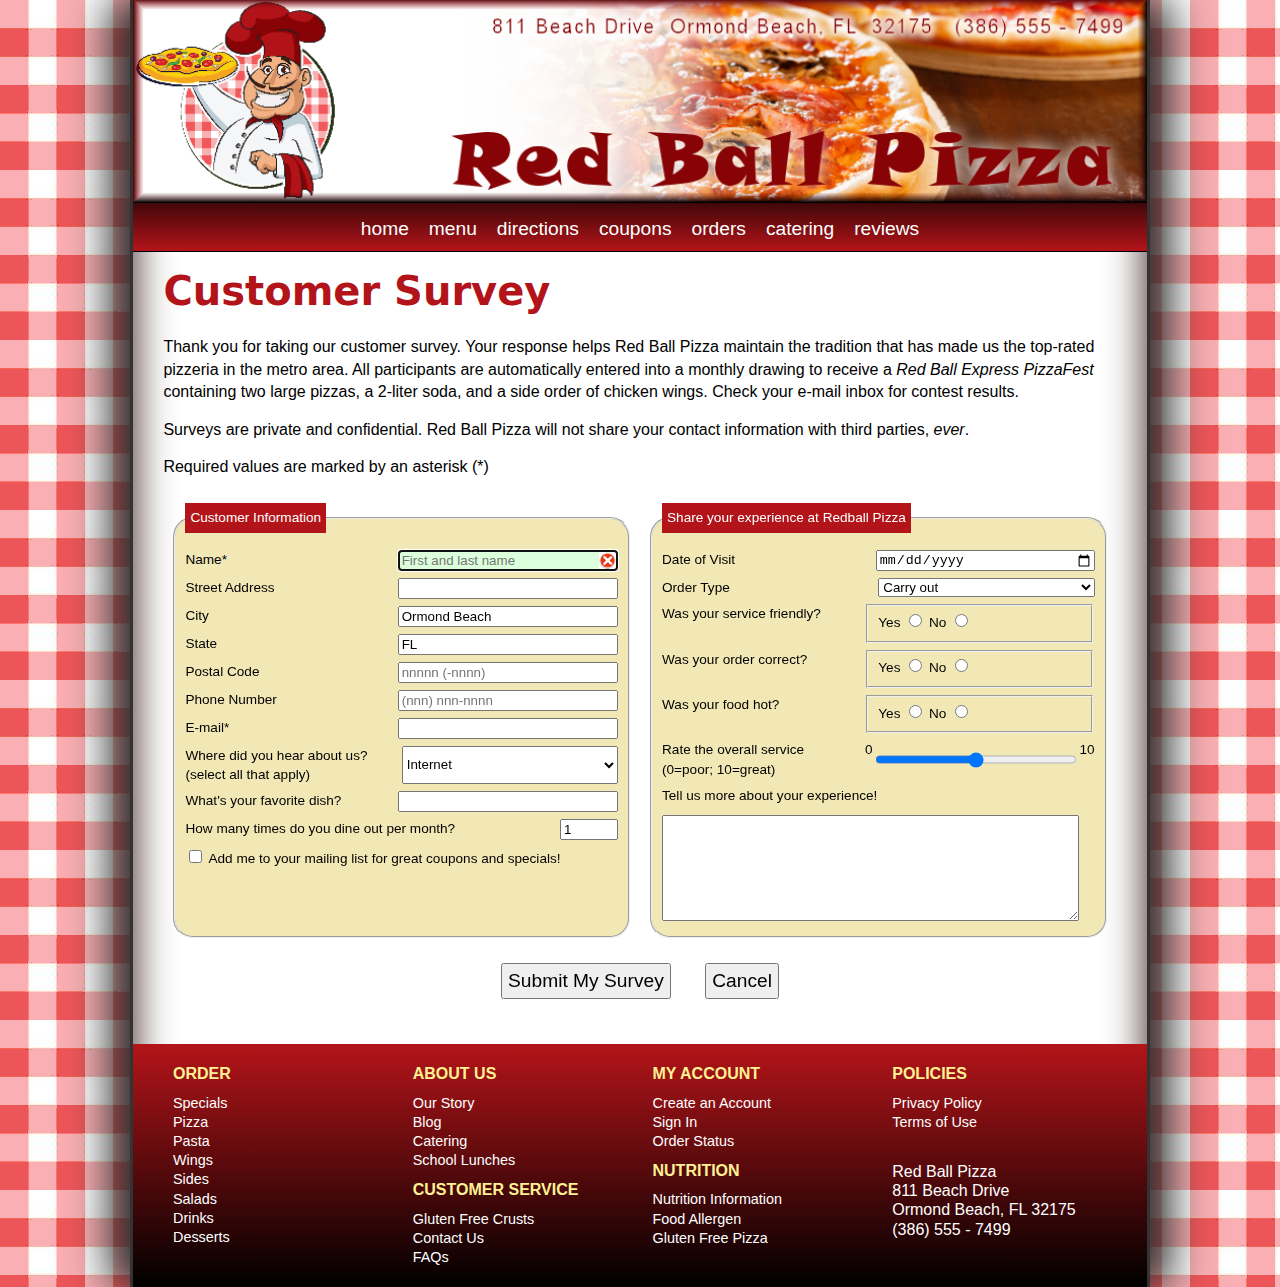
<file: index.html>
<!DOCTYPE html>
<html lang="en">
<head>
   <!--
      Tutorial 7
      Tutorial Case

      Red Ball Pizza Survey Form
      Author:
      Date:  

      Filename:   rb_survey.html

   -->
   
   <meta charset="utf-8" />
   <meta name="viewport" content="width=device-width, initial-scale=1" />
   <title>Red Ball Survey</title>
   <link href="rb_reset.css" rel="stylesheet" />
   <link href="rb_styles.css" rel="stylesheet" />
   <link rel="stylesheet" href="rb_forms.css">
   <script src="rb_formsubmit.js"></script>

</head>

<body>
   <header>
      <img src="rb_logo.png" alt="Red Ball Pizza" id="logoimg" />
      <nav> <a id="navicon" href="#"><img src="rb_navicon.png" alt="" /></a>
         <ul>
            <li><a href="#">home</a></li>
            <li><a href="#">menu</a></li>
            <li><a href="#">directions</a></li>
            <li><a href="#">coupons</a></li>
            <li><a href="#">orders</a></li>
            <li><a href="#">catering</a></li>
            <li><a href="#">reviews</a></li>
         </ul>
      </nav>
   </header>
   <section>
      <h1>Customer Survey</h1>
      <p>Thank you for taking our customer survey. Your response 
         helps Red Ball Pizza maintain the tradition that has made 
         us the top-rated pizzeria in the metro area.
         All participants are automatically entered into a monthly
         drawing to receive a <em>Red Ball Express PizzaFest</em> containing 
         two large pizzas, a 2-liter soda, and a side 
         order of chicken wings. Check your e-mail inbox for 
         contest results. </p>
      <p>Surveys are private and confidential. Red Ball 
         Pizza will not share your contact information with third 
         parties, <em>ever</em>. </p>
      <p>Required values are marked by an asterisk (*)</p>

      <form id="survey" action="http://www.example.com/redball/survey" method="post">
         <fieldset id="custInfo">
            <legend>Customer Information</legend>

            <div class="formRow">
               <label for="name">Name*</label>
               <input type="text" name="custName" id="name" placeholder="First and last name" autofocus required>
            </div>

            <div class="formRow">
               <label for="street">Street Address</label>
               <input type="text" name="custStreet" id="street">
            </div>

            <div class="formRow">
               <label for="city">City</label>
               <input type="text" name="custCity" id="city" value="Ormond Beach">
            </div>

            <div class="formRow">
               <label for="state">State</label>
               <input type="text" name="custState" id="state" value="FL" maxlength="2">
            </div>

            <div class="formRow">
               <label for="zip">Postal Code</label>
               <input type="text" name="custZip" id="zip" placeholder="nnnnn (-nnnn)" pattern="^\d{5}(-\d{4})?$">
            </div>

            <div class="formRow">
               <label for="phone">Phone Number</label>
               <input type="tel" name="custPhone" id="phone" placeholder="(nnn) nnn-nnnn" pattern="^\d{10}$|^(\(\d{3}\)\s*)?\d{3}[\s-]?\d{4}$">
            </div>

            <div class="formRow">
               <label for="mail">E-mail*</label>
               <input type="email" name="custEmail" id="mail" required>
            </div>

            <div class="formRow">
               <label for="info">Where did you hear about us?<br>(select all that apply)</label>
               <select>
                  <option value="internet">Internet</option>
                  <option value="mag">Magazine</option>   
                  <option value="news">Newspaper</option>
                  <option value="word">Word of mouth</option>
                  <option value="other">Other</option>
               </select>

            </div>

            <div class="formRow">
               <label for="dish">What's your favorite dish?</label>
               <input type="text" name="favDish" id="dish" list="dishType">
               <datalist id="dishType">
                  <option value="Antipasto Pizza"> 
                  <option value="Big Kahuna Pizza"> 
                  <option value="BBQ Piza"> 
                  <option value="Mediterranean Herb Pizza"> 
                  <option value="Pasta Rolls"> 
                  <option value="Pasto Artichoke Pizza"> 
               </datalist>
            </div>
            <div class="formRow">
               <label for="dineSpin">How many times do you dine out per month?</label>
               <input name="dineOut" id="dineSpin" type="number" value="1" step="1" min="0" max="20">
            </div>

            <input type="checkbox" name="mailMe" id="mailCB" value="yes">
            <label for="mailCB">Add me to your mailing list for great coupons and specials!</label>


         </fieldset>

         <fieldset id="expInfo">
            <legend>Share your experience at Redball Pizza</legend>

            <div class="formRow">
               <label for="visit">Date of Visit</label>
               <input type="date" name="visitDate" id="visit">
         
                  

               </select>    
            </div>

            <div class="formRow">
               <label for="order">Order Type</label>
               <select name="orderType" id="order">
                  <option value="order1">Carry out</option>
                  <option value="order2">Delivery</option>
                  <option value="order3">Dine in</option>
                  <option value="order4">Take and bake</option>

                  
               </select>
            </div>

            <div class="formRow">
            <label>Was your service friendly?</label>
            <fieldset class="optGroup">
               <label for="fYes">Yes</label>
               <input name="sFriend" id="fYes" value="yes" type="radio">
               <label for="fNo">No</label>
               <input type="radio" name="sFriend" id="fNo" value="no">
               
            </fieldset>
         </div>

         <div class="formRow">
            <label>Was your order correct?</label>
            <fieldset class="optGroup">
               <label for="cYes">Yes</label>
               <input name="oCorrect" id="cYes" value="yes" type="radio">
               <label for="cNo">No</label>
               <input type="radio" name="oCorrect" id="cNo" value="no">
               
            </fieldset>
         </div>

         <div class="formRow">
            <label>Was your food hot?</label>
            <fieldset class="optGroup">
               <label for="hYes">Yes</label>
               <input name="foodHot" id="hYes" value="yes" type="radio">
               <label for="hNo">No</label>
               <input type="radio" name="foodHot" id="hNo" value="no">
               
            </fieldset>
         </div>

         <div class="formRow">
            <label for="rangeBox">Rate the overall service<br>(0=poor; 10=great)</label>
            0
            <input type="range" name="serviceRate" id="rangeBox" value="5" step="1" min="0" max="10">
            10
         </div>

         <label for="commBox">Tell us more about your experience!</label>
         <textarea name="custExp" id="commBox"></textarea>

         </fieldset>

         <div id="buttons">
            <input type="submit" value="Submit My Survey">
            <input type="reset" value="Cancel">

         </div>
         
      </form>

     
   </section>
   <footer>
      <h1>ORDER</h1>
      <a href="#">Specials</a> <a href="#">Pizza</a> <a href="#">Pasta</a> <a href="#">Wings</a> <a href="#">Sides</a> <a href="#">Salads</a> <a href="#">Drinks</a> <a href="#">Desserts</a>
      <h1>ABOUT US</h1>
      <a href="#">Our Story</a> <a href="#">Blog</a> <a href="#">Catering</a> <a href="#">School Lunches</a>
      <h1>CUSTOMER SERVICE</h1>
      <a href="#">Gluten Free Crusts</a> <a href="#">Contact Us</a> <a href="#">FAQs</a>
      <h1>MY ACCOUNT</h1>
      <a href="#">Create an Account</a> <a href="#">Sign In</a> <a href="#">Order Status</a>
      <h1>NUTRITION</h1>
      <a href="#">Nutrition Information</a> <a href="#">Food Allergen</a> <a href="#">Gluten Free Pizza</a>
      <h1>POLICIES</h1>
      <a href="#">Privacy Policy</a> <a href="#">Terms of Use</a>
      <address>
      Red Ball Pizza <br />
      811 Beach Drive <br />
      Ormond Beach, FL  32175 <br />
      (386) 555 - 7499
      </address>
   </footer>
</body>
</html>
</file>
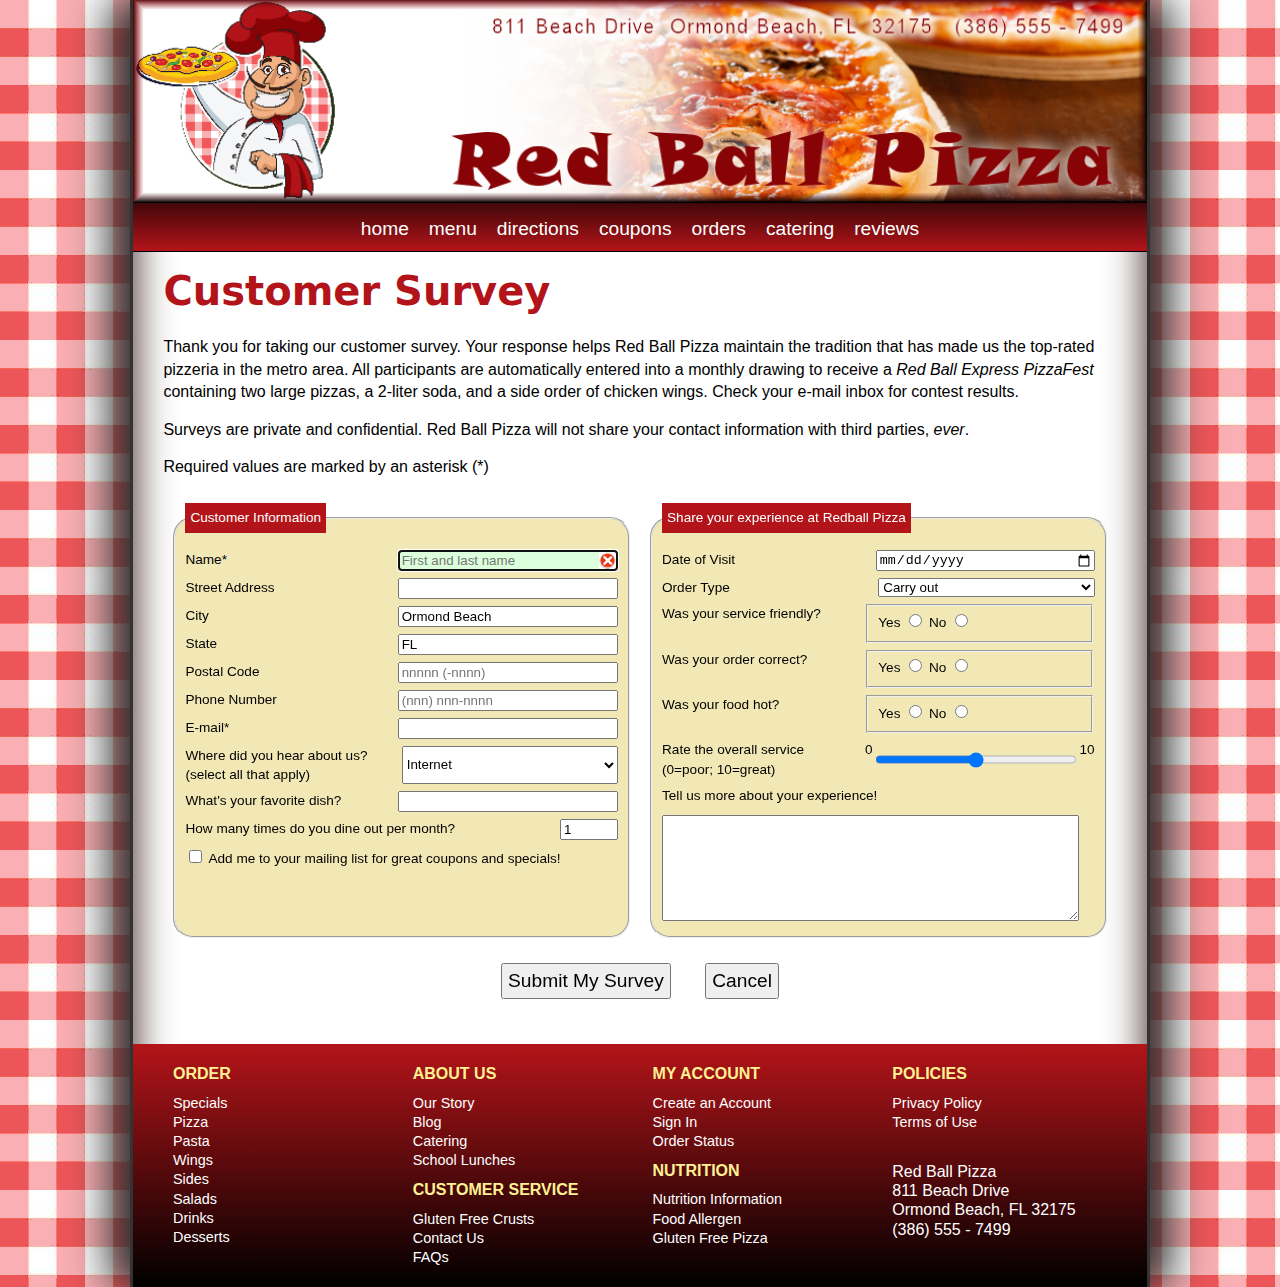
<file: rb_survey.html>
<!DOCTYPE html>
<html lang="en">
<head>
   <!--
      New Perspectives on HTML5 and CSS3, 7th Edition
      Tutorial 7
      Tutorial Case

      Red Ball Pizza Survey Form
      Author: nick
      Date:   11/28/18

      Filename:   rb_survey.html

   -->
   
   <meta charset="utf-8" />
   <meta name="viewport" content="width=device-width, initial-scale=1" />
   <title>Red Ball Survey</title>
   <link href="rb_reset.css" rel="stylesheet" />
   <link href="rb_styles.css" rel="stylesheet" />
   <link rel="stylesheet" href="rb_forms.css">
   <script src="rb_formsubmit.js"></script>

</head>

<body>
   <header>
      <img src="rb_logo.png" alt="Red Ball Pizza" id="logoimg" />
      <nav> <a id="navicon" href="#"><img src="rb_navicon.png" alt="" /></a>
         <ul>
            <li><a href="#">home</a></li>
            <li><a href="#">menu</a></li>
            <li><a href="#">directions</a></li>
            <li><a href="#">coupons</a></li>
            <li><a href="#">orders</a></li>
            <li><a href="#">catering</a></li>
            <li><a href="#">reviews</a></li>
         </ul>
      </nav>
   </header>
   <section>
      <h1>Customer Survey</h1>
      <p>Thank you for taking our customer survey. Your response 
         helps Red Ball Pizza maintain the tradition that has made 
         us the top-rated pizzeria in the metro area.
         All participants are automatically entered into a monthly
         drawing to receive a <em>Red Ball Express PizzaFest</em> containing 
         two large pizzas, a 2-liter soda, and a side 
         order of chicken wings. Check your e-mail inbox for 
         contest results. </p>
      <p>Surveys are private and confidential. Red Ball 
         Pizza will not share your contact information with third 
         parties, <em>ever</em>. </p>
      <p>Required values are marked by an asterisk (*)</p>

      <form id="survey" action="http://www.example.com/redball/survey" method="post">
         <fieldset id="custInfo">
            <legend>Customer Information</legend>

            <div class="formRow">
               <label for="name">Name*</label>
               <input type="text" name="custName" id="name" placeholder="First and last name" autofocus required>
            </div>

            <div class="formRow">
               <label for="street">Street Address</label>
               <input type="text" name="custStreet" id="street">
            </div>

            <div class="formRow">
               <label for="city">City</label>
               <input type="text" name="custCity" id="city" value="Ormond Beach">
            </div>

            <div class="formRow">
               <label for="state">State</label>
               <input type="text" name="custState" id="state" value="FL" maxlength="2">
            </div>

            <div class="formRow">
               <label for="zip">Postal Code</label>
               <input type="text" name="custZip" id="zip" placeholder="nnnnn (-nnnn)" pattern="^\d{5}(-\d{4})?$">
            </div>

            <div class="formRow">
               <label for="phone">Phone Number</label>
               <input type="tel" name="custPhone" id="phone" placeholder="(nnn) nnn-nnnn" pattern="^\d{10}$|^(\(\d{3}\)\s*)?\d{3}[\s-]?\d{4}$">
            </div>

            <div class="formRow">
               <label for="mail">E-mail*</label>
               <input type="email" name="custEmail" id="mail" required>
            </div>

            <div class="formRow">
               <label for="info">Where did you hear about us?<br>(select all that apply)</label>
               <select>
                  <option value="internet">Internet</option>
                  <option value="mag">Magazine</option>   
                  <option value="news">Newspaper</option>
                  <option value="word">Word of mouth</option>
                  <option value="other">Other</option>
               </select>

            </div>

            <div class="formRow">
               <label for="dish">What's your favorite dish?</label>
               <input type="text" name="favDish" id="dish" list="dishType">
               <datalist id="dishType">
                  <option value="Antipasto Pizza"> 
                  <option value="Big Kahuna Pizza"> 
                  <option value="BBQ Piza"> 
                  <option value="Mediterranean Herb Pizza"> 
                  <option value="Pasta Rolls"> 
                  <option value="Pasto Artichoke Pizza"> 
               </datalist>
            </div>
            <div class="formRow">
               <label for="dineSpin">How many times do you dine out per month?</label>
               <input name="dineOut" id="dineSpin" type="number" value="1" step="1" min="0" max="20">
            </div>

            <input type="checkbox" name="mailMe" id="mailCB" value="yes">
            <label for="mailCB">Add me to your mailing list for great coupons and specials!</label>


         </fieldset>

         <fieldset id="expInfo">
            <legend>Share your experience at Redball Pizza</legend>

            <div class="formRow">
               <label for="visit">Date of Visit</label>
               <input type="date" name="visitDate" id="visit">
         
                  

               </select>    
            </div>

            <div class="formRow">
               <label for="order">Order Type</label>
               <select name="orderType" id="order">
                  <option value="order1">Carry out</option>
                  <option value="order2">Delivery</option>
                  <option value="order3">Dine in</option>
                  <option value="order4">Take and bake</option>

                  
               </select>
            </div>

            <div class="formRow">
            <label>Was your service friendly?</label>
            <fieldset class="optGroup">
               <label for="fYes">Yes</label>
               <input name="sFriend" id="fYes" value="yes" type="radio">
               <label for="fNo">No</label>
               <input type="radio" name="sFriend" id="fNo" value="no">
               
            </fieldset>
         </div>

         <div class="formRow">
            <label>Was your order correct?</label>
            <fieldset class="optGroup">
               <label for="cYes">Yes</label>
               <input name="oCorrect" id="cYes" value="yes" type="radio">
               <label for="cNo">No</label>
               <input type="radio" name="oCorrect" id="cNo" value="no">
               
            </fieldset>
         </div>

         <div class="formRow">
            <label>Was your food hot?</label>
            <fieldset class="optGroup">
               <label for="hYes">Yes</label>
               <input name="foodHot" id="hYes" value="yes" type="radio">
               <label for="hNo">No</label>
               <input type="radio" name="foodHot" id="hNo" value="no">
               
            </fieldset>
         </div>

         <div class="formRow">
            <label for="rangeBox">Rate the overall service<br>(0=poor; 10=great)</label>
            0
            <input type="range" name="serviceRate" id="rangeBox" value="5" step="1" min="0" max="10">
            10
         </div>

         <label for="commBox">Tell us more about your experience!</label>
         <textarea name="custExp" id="commBox"></textarea>

         </fieldset>

         <div id="buttons">
            <input type="submit" value="Submit My Survey">
            <input type="reset" value="Cancel">

         </div>
         
      </form>

     
   </section>
   <footer>
      <h1>ORDER</h1>
      <a href="#">Specials</a> <a href="#">Pizza</a> <a href="#">Pasta</a> <a href="#">Wings</a> <a href="#">Sides</a> <a href="#">Salads</a> <a href="#">Drinks</a> <a href="#">Desserts</a>
      <h1>ABOUT US</h1>
      <a href="#">Our Story</a> <a href="#">Blog</a> <a href="#">Catering</a> <a href="#">School Lunches</a>
      <h1>CUSTOMER SERVICE</h1>
      <a href="#">Gluten Free Crusts</a> <a href="#">Contact Us</a> <a href="#">FAQs</a>
      <h1>MY ACCOUNT</h1>
      <a href="#">Create an Account</a> <a href="#">Sign In</a> <a href="#">Order Status</a>
      <h1>NUTRITION</h1>
      <a href="#">Nutrition Information</a> <a href="#">Food Allergen</a> <a href="#">Gluten Free Pizza</a>
      <h1>POLICIES</h1>
      <a href="#">Privacy Policy</a> <a href="#">Terms of Use</a>
      <address>
      Red Ball Pizza <br />
      811 Beach Drive <br />
      Ormond Beach, FL  32175 <br />
      (386) 555 - 7499
      </address>
   </footer>
</body>
</html>
</file>
<file: rb_styles.css>
@charset "utf-8";

/*
   New Perspectives on HTML and CSS
   Tutorial 7
   Tutorial Case

   Red Ball Pizza General Style Sheet
  
   Filename: rb_styles.css

*/


/* HTML and Body styles */

html {
   background: rgb(246, 174, 176) url(rb_background.png);
   font-family: Verdana, Geneva, sans-serif;
   height: 100%;
}

body {
   background-color: white;
   box-shadow: rgb(51, 51, 51) 20px 0px 40px,  rgb(51, 51, 51) -20px 0px 40px,
               inset rgb(51, 21, 21) 0px 0px 40px;
   border-left: 3px solid rgb(51, 51, 51);
   border-right: 3px solid rgb(51, 51, 51);
   min-height: 100%;  
   margin: 0px auto;
   min-width: 320px;
   max-width: 1020px;  
   width: 100%;
}


/* Header styles */

header img#logoimg {
   width: 100%;
}

header {
   background: linear-gradient(to bottom, black 70%, rgb(179, 20, 25));
   border-bottom: 1px solid rgb(0, 0, 0);
   color: white;
}



/* Navigation list styles */

header nav ul li {
   font-size: 1.2em; 
   line-height: 2.3em; 
   height: 2.3em;
   padding: 0px 10px;
}

header nav ul li a {
   color: white;
   display: block;
   width: 100%;
}

header nav ul li a:hover {
   color: rgb(249, 209, 17);
}

a#navicon {
   display: none;
}


section {
   margin: 30px 3%;
}

section h1 {
   font-family: Segoe, "Segoe UI", "DejaVu Sans", "Trebuchet MS", Verdana, sans-serif;
   font-size: 2.5em;
   color: rgb(179, 20, 25);
   margin-bottom: 35px;
}

section p {
   line-height: 1.4em;
   margin: 15px 0px;
}



/* Footer styles */   

footer {
   color: white;    
   background: linear-gradient(to bottom, rgb(179, 20, 25), black);   
   -moz-column-width: 200px;
   -webkit-column-width: 200px;
    column-width: 200px;

   -moz-column-gap: 25px;
   -webkit-column-gap: 25px;
    column-gap: 25px;
    
    padding: 20px 40px;
  
}

footer h1 {
   color: rgb(255, 241, 147);   
   font-size: 1em;
   margin: 10px 0px;
}

footer h1:first-of-type {
   margin-top: 0px;
}

footer a {
   display: block;
   color: white;
   text-decoration: none;
   font-size: 0.9em;
}

footer a:hover {
   text-decoration: underline;
}

footer address {
   margin-top: 30px;
   font-style: normal;
}

/* ===============================
   Mobile Styles: 0px to 640px 
   ===============================
*/
@media only screen and (max-width: 640px) {

   
   a#navicon {
      display: block;
   }
   
   header nav ul {
      display: none;
   }
   
   header nav ul li {
      font-size: 1em;
      line-height: 1.3em;
      height: 1.3em;
   }
   
   a#navicon:hover+ul, header nav ul:hover {
      display: block;
   }
   
   section h1 {
      font-size: 1.5em;
   }
   
   section p {
      font-size: 0.9em;
   }
}

/* =============================================
   Tablet and Desktop Styles: greater than 640px
   =============================================
*/
@media only screen and (min-width: 641px) {

   body header nav ul {
      display: -webkit-flex;
      display: flex;
      -webkit-flex-flow: row nowrap;
      flex-flow: row nowrap;
      -webkit-justify-content: center;
      justify-content: center;
   }
   
   body header nav ul li {
      -webkit-flex: 0 1 auto;
      flex: 0 1 auto;
   }
}
</file>
<file: rb_forms.css>
/*
   New Perspectives on HTML and CSS, 7th Edition
   Tutorial 7
   Tutorial Case

   Survey Forms Style Sheet
   Author: nick
   Date:   11/28/18

   Filename:         rb_forms.css

*/

/* Form Layout Styles */

form#survey {
	display: -webkit-flex;
	display: flex;
	-webkit-flex-flow: row wrap;
	flex-flow: row wrap;

}

form#survey > fieldset {
	background-color: rgb(241,232,181);
	border-radius: 20px;
	-webkit-flex: 1 1 300px;
	flex-flow: 1 1 300px;
	font-size: 0.85em;
	padding: 10px;
	margin: 10px;
}

div.formRow {
	display: -webkit-flex;
	display: flex;
	-webkit-flex-flow: row wrap;
	flex-flow: row wrap;
	margin: 7px 0px;
}

div.formRow > * {
	-webkit-flex: 1 1 150px;
	flex: 1 1 150px;
}

/* Legend Styles */

legend {
	background-color: rgb(179,20,25);
	color: white;
	padding: 5px;
}

/* Text Area Styles */

textarea {
	margin-top: 10px;
	height: 100px;
	width: 95%;
}

/* Spinner Styles */

div.formRow > input#dineSpin {
	-webkit-flex: 0 0 50px;
}


/* Form Button Styles */

div#buttons {
	text-align: center;
	width: 100%;
}

input[type='submit'], input[type='reset'] {
	font-size: 1.2em;
	padding: 5px;
	margin: 15px;
}


/* Validation Styles */

input:focus, select:focus, textarea:focus {
	background-color: rgb(220,255,220);
}

input#name:focus:valid,
input#zip:focus:valid,
input#phone:focus:valid,
input#mail:focus:valid {
	background: rgb(220,255,220) url(rb_valid.png) bottom right/contain no-repeat;
}

input#name:focus:invalid,
input#zip:focus:invalid,
input#phone:focus:invalid,
input#mail:focus:invalid {
	background: rgb(220,255,220) url(rb_invalid.png) bottom right/contain no-repeat;
}
</file>
